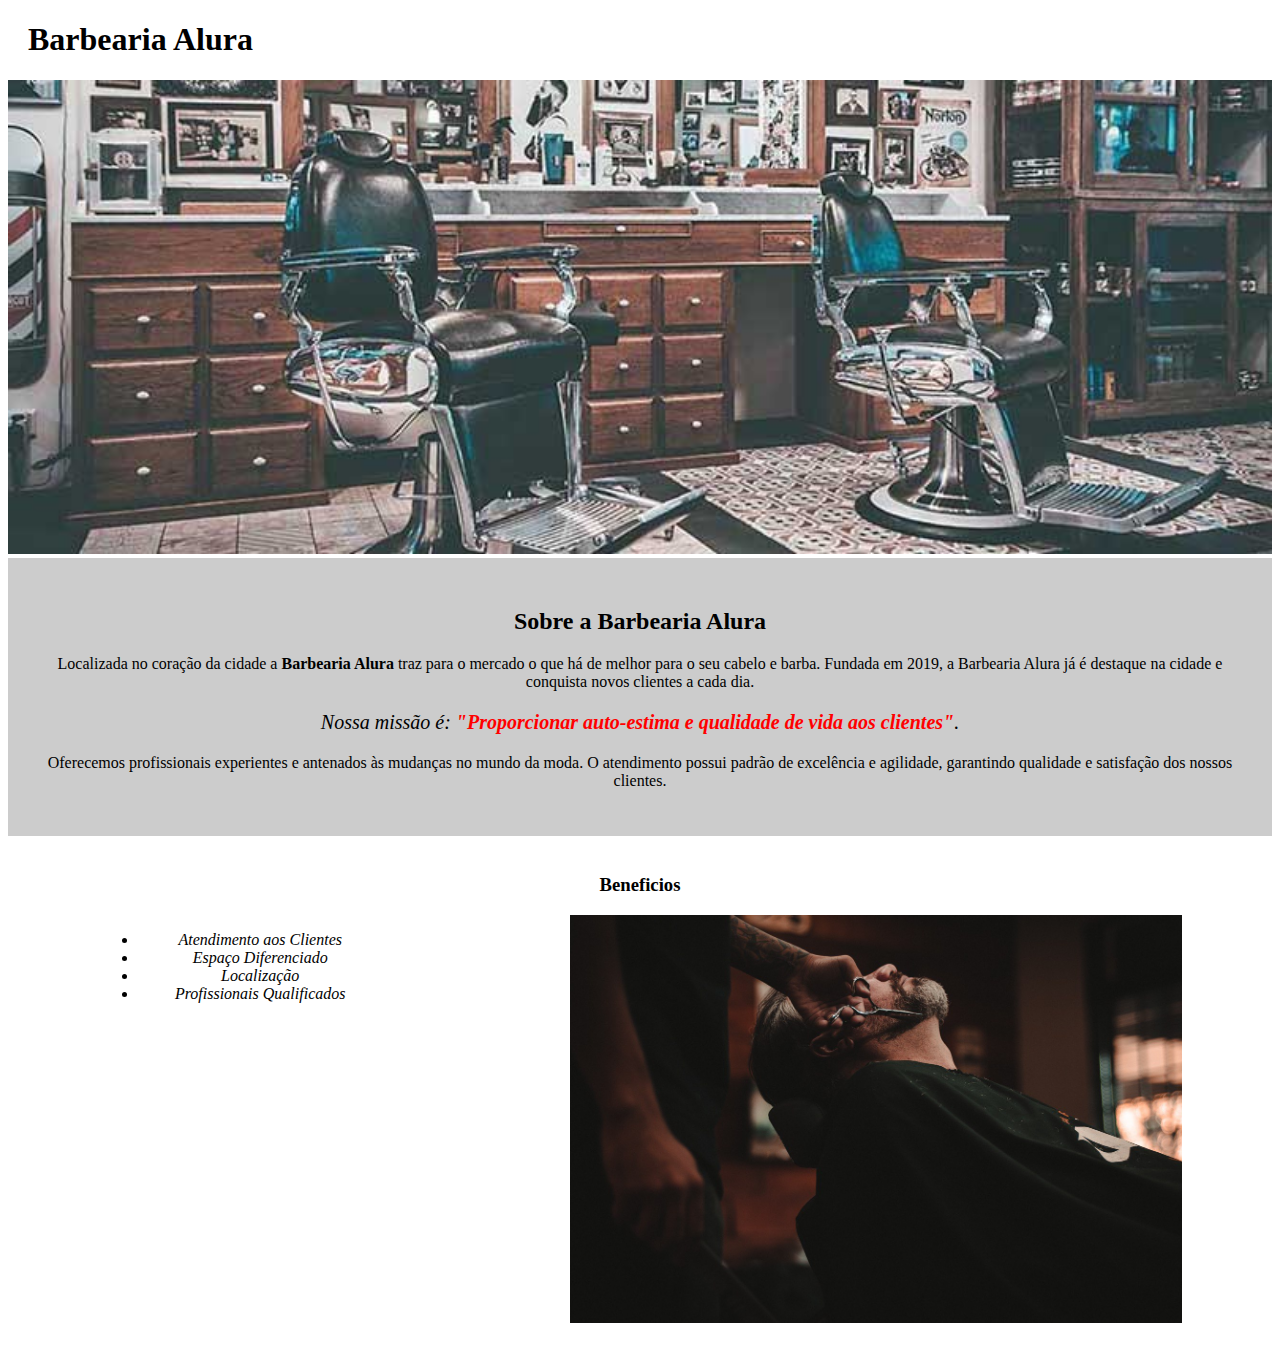
<file: course01-html5-css3-primeiros-passos/index.html>
<!DOCTYPE html>

<html lang="pt-br">
    <head>
        <meta charset="UTF-8">
        <title>Barbearia Alura</title>

        <!-- Exemplo de folhas de estilo (CSS) arquivo externo. -->
        <link rel="stylesheet" href="style.css">
    </head>
    
    <body>
        <hedaer>
            <h1 class="titulo-principal">Barbearia Alura</h1>
        </header>
        <img id="banner" src="./assets/banner.jpg">

        <div class="principal">
            <h2 class="titulo-centralizado">Sobre a Barbearia Alura</h2>

            <p>Localizada no coração da cidade a <strong>Barbearia Alura</strong> traz para o mercado o que há de melhor para o seu cabelo e barba. Fundada em 2019, a Barbearia Alura já é destaque na cidade e conquista novos clientes a cada dia.</p>
        
            <p id="missao"><em>Nossa missão é: <strong>"Proporcionar auto-estima e qualidade de vida aos clientes"</strong>.</em></p>
        
            <p>Oferecemos profissionais experientes e antenados às mudanças no mundo da moda. O atendimento possui padrão de excelência e agilidade, garantindo qualidade e satisfação dos nossos clientes.</p>
        </div>

        <div class="beneficios titulo-centralizado">
            <h3>Beneficios</h3>
            <ul>

                <li class="itens">Atendimento aos Clientes</li>
                <li class="itens">Espaço Diferenciado</li>
                <li class="itens">Localização</li>
                <li class="itens">Profissionais Qualificados</li>
            </ul>

            <img class="imagembeneficios" src="./assets/beneficios.jpg">
        </div>
    </body>
</html>
</file>
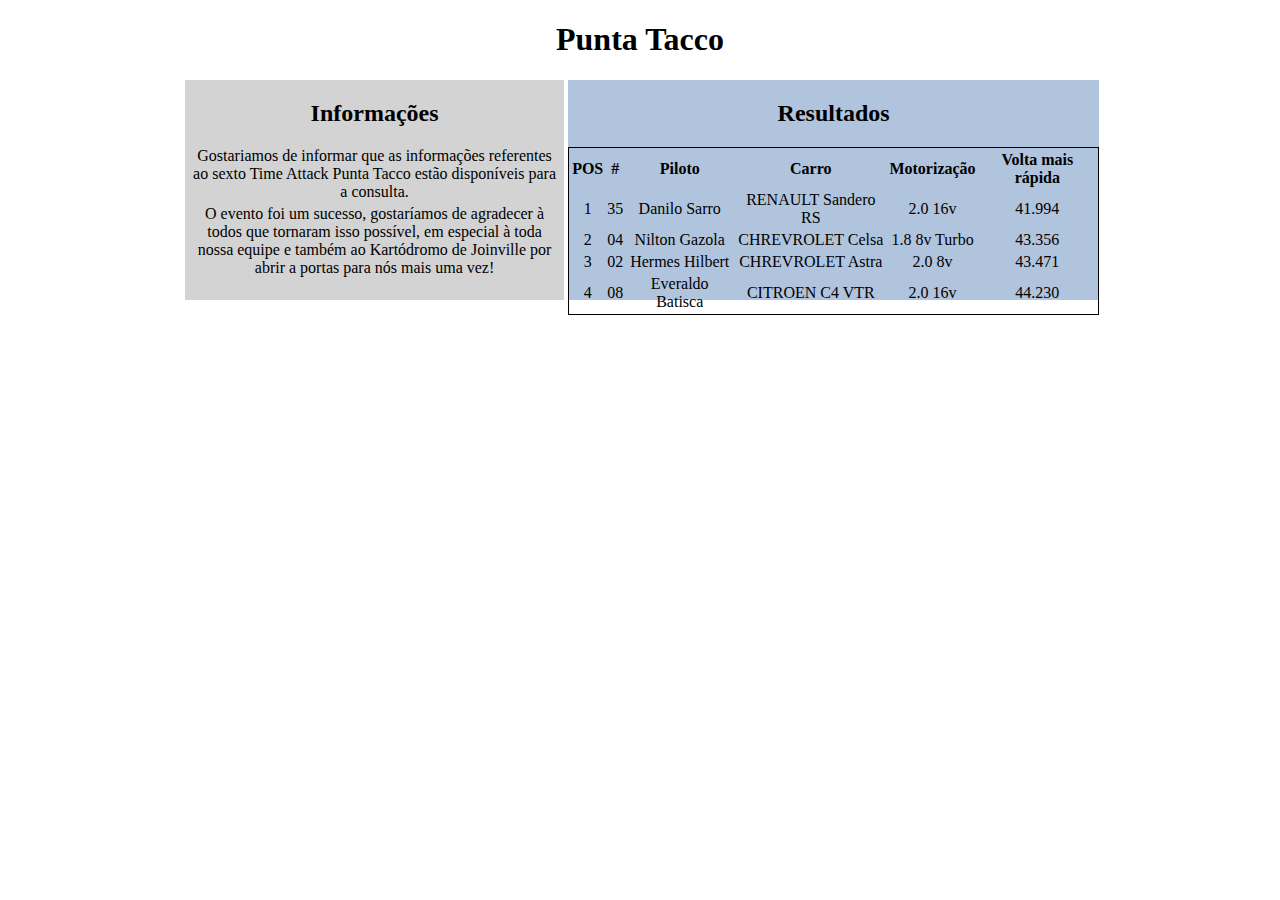
<file: course01-html5-css3-primeiros-passos/pratica/index.html>
<!DOCTYPE html>
<html lang="pt-br">
    <head>
        <meta charset="UTF-8">
        <title>Punta Tacco</title>
        <link rel="stylesheet" href="index.css">
    </head>
    <body>
        <header class="cabecalho">
            <h1>Punta Tacco</h1>    
        </header>
<div class="div-conteudo">
        <div class="div-informacoes">
        <h2>Informações</h2>

            <p>Gostariamos de informar que as informações referentes ao sexto Time Attack Punta Tacco estão disponíveis para a consulta.</p>
            <p>O evento foi um sucesso, gostaríamos de agradecer à todos que tornaram isso possível, em especial à toda nossa equipe e também ao Kartódromo de Joinville por abrir a portas para nós mais uma vez!</p>
        </div>
        
        <div class="div-resultados">
            <h2>Resultados</h2>
            <table>
                <thead>
                    <tr>
                        <th>POS</th>
                        <th>#</th>
                        <th>Piloto</th>
                        <th>Carro</th>
                        <th>Motorização</th>
                        <th>Volta mais rápida</th>
                    </tr>
                </thead>
                <tbody>
                    <tr>
                        <td>1</td>
                        <td>35</td>
                        <td>Danilo Sarro</td>
                        <td>RENAULT Sandero RS</td>
                        <td>2.0 16v</td>
                        <td>41.994</td>
                    </tr>
                    <tr>
                        <td>2</td>
                        <td>04</td>
                        <td>Nilton Gazola</td>
                        <td>CHREVROLET Celsa</td>
                        <td>1.8 8v Turbo</td>
                        <td>43.356</td>
                    </tr>
                    <tr>
                        <td>3</td>
                        <td>02</td>
                        <td>Hermes Hilbert</td>
                        <td>CHREVROLET Astra</td>
                        <td>2.0 8v</td>
                        <td>43.471</td>
                    </tr>
                    <tr>
                        <td>4</td>
                        <td>08</td>
                        <td>Everaldo Batisca</td>
                        <td>CITROEN C4 VTR</td>
                        <td>2.0 16v</td>
                        <td>44.230</td>
                    </tr>
                </tbody>
            </table>
        </div>
    </div>
    </body>
</html>
</file>
<file: course01-html5-css3-primeiros-passos/style.css>
body {
}

.titulo-principal {
    padding-left: 20px;
}

#banner {
    width: 100%;
}

.principal {
    background-color: #CCCCCC;
    padding: 30px   ;
}
.titulo-centralizado {
    text-align: center;
}

/* Selecionando o elemento "paragrafo" */
p {
    text-align: center;
}

#missao {
    font-size: 20px;
}

/* Selecionando o elemento "strong" que está dentro de "emfase". */
em strong {
    color: red;
}

.beneficios {
    background-color: #FFFFFF;
    padding: 20px;
}


ul {
    display: inline-block;
    vertical-align: top;
    width: 20%;
    margin-right: 15%;
}

.itens {
    font-style: italic;
}

.imagembeneficios {
    width: 50%;
}
</file>
<file: course01-html5-css3-primeiros-passos/pratica/index.css>
.cabecalho {
    text-align: center;
}

.div-informacoes {
    background: lightgrey;
    width: 30%;
    box-sizing: border-box;
    height: 220px;
    display: inline-block;
    vertical-align: top;
    margin-left: 14%;
    text-align: center;
}

.div-informacoes p {
    margin: auto;
    padding: 0px 5px 4px 5px;
}

.div-resultados {
    background: lightsteelblue;
    width: 42%;
    box-sizing: border-box;
    height: 220px;
    display: inline-block;  
    text-align: center;
}

.div-resultados table {
    border: black solid 1px;
    margin: auto;
}
</file>
